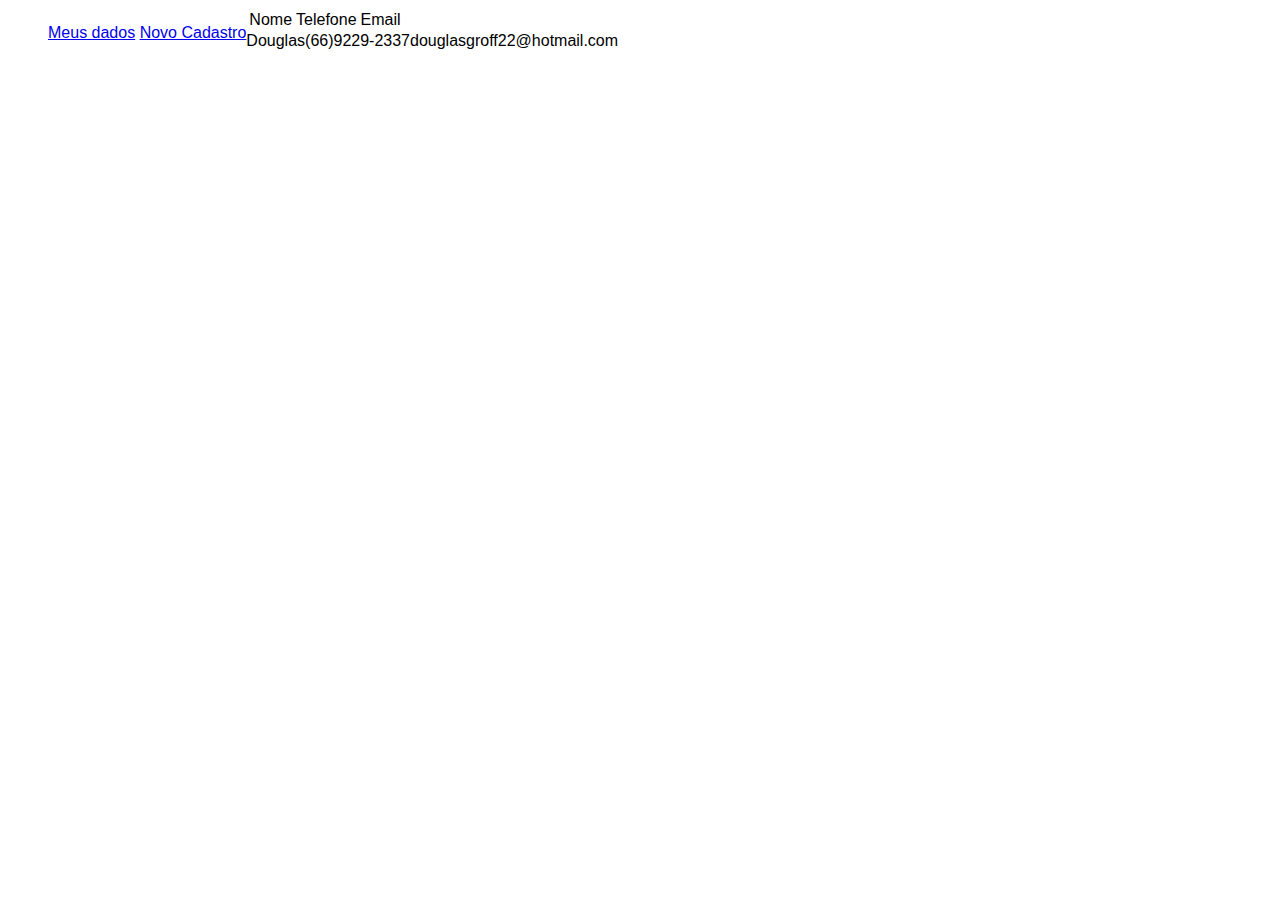
<file: index.html>
<!DOCTYPE html>
<html lang="pt-br">

<head>
    <meta charset="utf-8">
    <link href="./styles.css" rel="stylesheet">
    <script src="https://code.jquery.com/jquery-1.11.2.min.js" type="text/javascript"></script>
</head>

<body>
    <header>
        <ul>
            <li><a id="pg1" href="./lista.html">Meus dados</a></li>
            <li><a id="pg2" href="./cadastro.html">Novo Cadastro</a></li>
        </ul>
    </header>
    <main>
        <div id="cont"></div>
        <div id="conteudo"></div>
    </main>
    <script src="./index.js"></script>
</body>


</html>
</file>
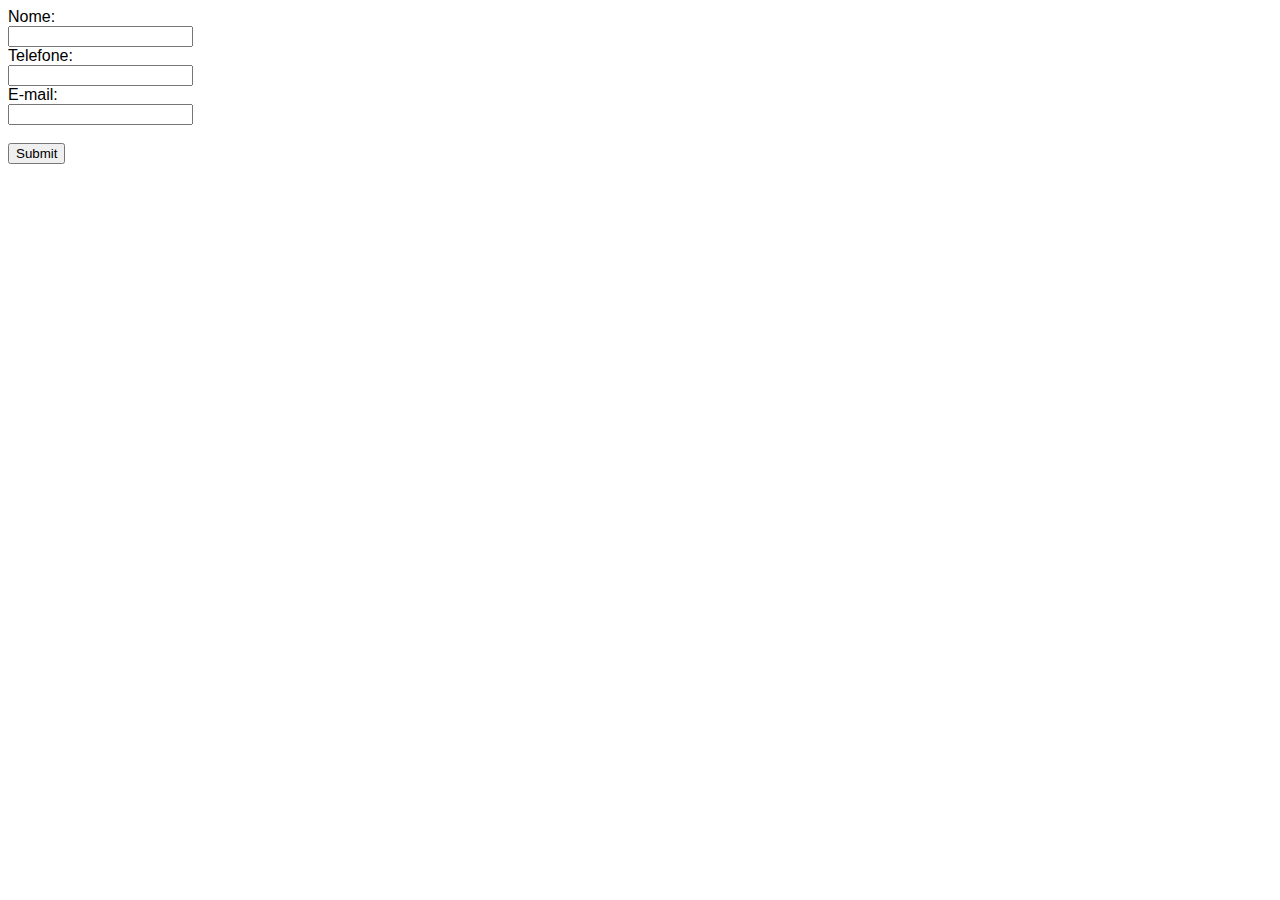
<file: cadastro.html>
<!DOCTYPE html>
<html lang="pt-br">

<head>
    <link href="./styles.css" rel="stylesheet">
    <script src="https://code.jquery.com/jquery-1.11.2.min.js" type="text/javascript"></script>
</head>

<body>
    <header>

    </header>
    <main>
        <form action="lista.html">
            <label for="fname">Nome:</label><br>
            <input type="text" id="fname" name="fname" value=""><br>
            <label for="phone">Telefone:</label><br>
            <input type="number" id="phone" name="" value=""><br>
            <label for="email">E-mail:</label><br>
            <input type="text" id="email" name="email" value=""><br><br>
            <input type="submit" value="Submit">
        </form>

        </table>
    </main>

</body>

</html>
</file>
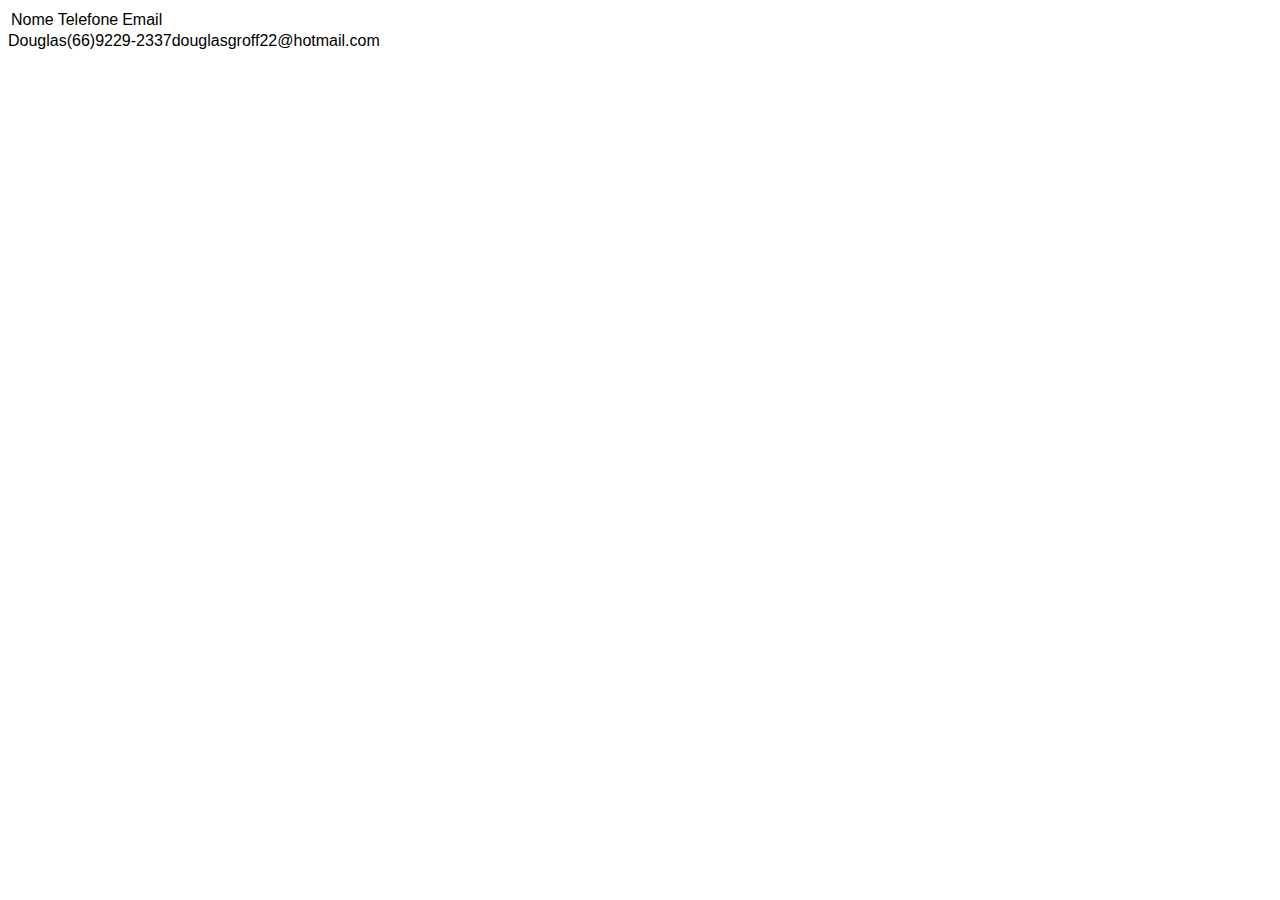
<file: lista.html>
<!DOCTYPE html>
<html lang="pt-br">

<head>
    <link href="./styles.css" rel="stylesheet">
    <script src="https://code.jquery.com/jquery-1.11.2.min.js" type="text/javascript"></script>
</head>

<body>
    <header>

    </header>
    <main>
        <table>
            <td>Nome</td>
            <td>Telefone</td>
            <td>Email</td>
        </table>
        <table>
            <tr>Douglas</tr>
            <tr>(66)9229-2337</tr>
            <tr>douglasgroff22@hotmail.com</tr>
        </table>
    </main>
    </main>

</body>

</html>
</file>
<file: styles.css>
body{
    font-family: 'Segoe UI', Tahoma, Geneva, Verdana, sans-serif;
    display: flex;
   
}
header{
    align-items: center;
}
li{
    display: inline-block;
}
</file>
